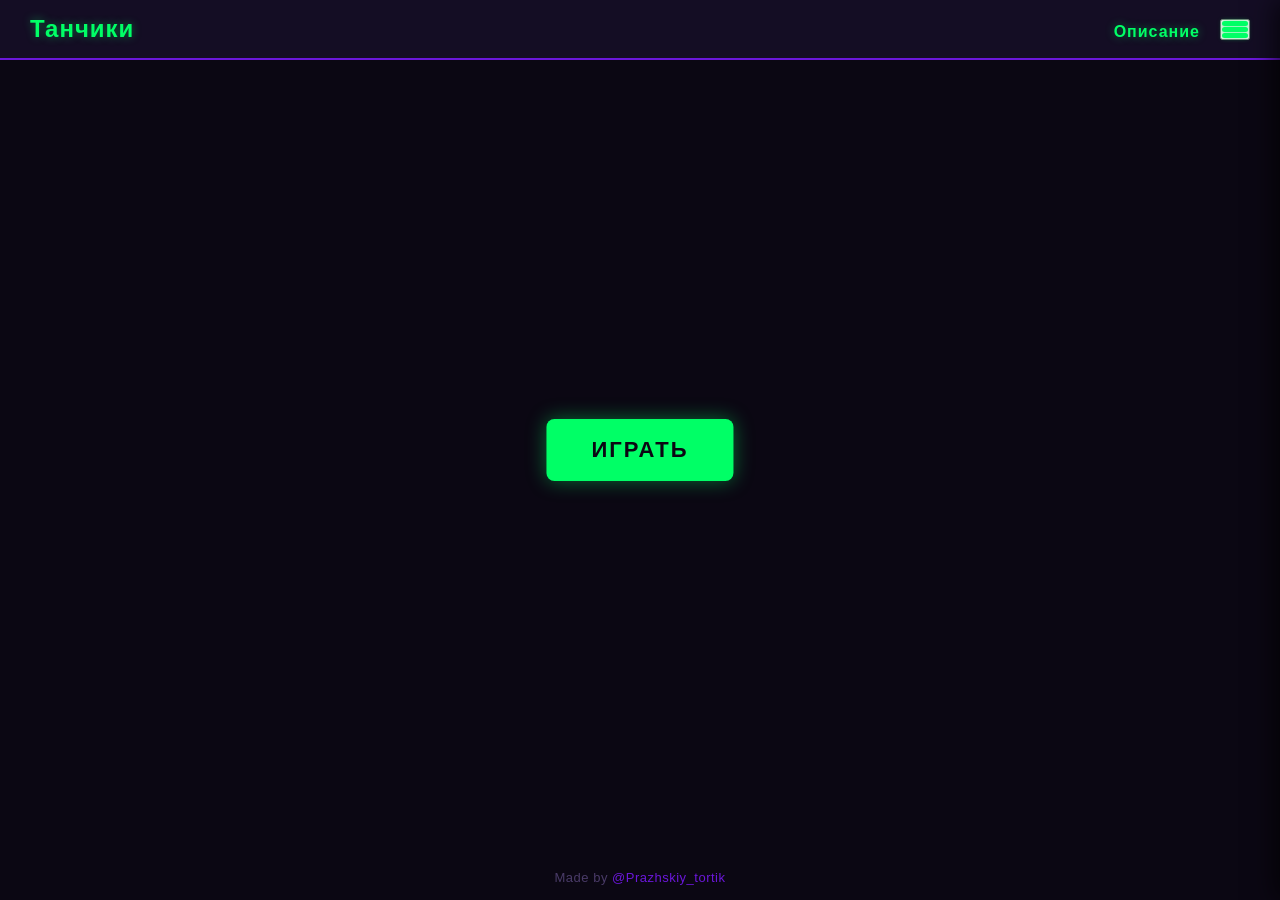
<file: index.html>
<!DOCTYPE html>
<meta lang="ru">
<html>
    <head>
        <meta charset="UTF-8">
        <title>Made by Alexandr K</title>
        <link rel="stylesheet" href="style.css">
    </head>
    <body>
        <noscript>
            <div class="noscriptwrn">
                Enable JavaScript!
            </div>
        </noscript>

        <div class="upperPanel" id="UP">
            <div class="logo">Танчики</div>
            <button class="menutgl" id="menuToggle">
                <span></span>
                <span></span>
                <span></span>
            </button>

            <div class="description" type="button">
                <span class="descriptionbtn">Описание</span>
            </div>

            <div class="sidebar" id="sidebar">
                <div class="settings">
                    <h3>Настройки</h3>
                    <label>Никнейм:</label>
                    <input type="text" id="playerName" placeholder="User">
                
                    <label>Сменить сервер:</label>
                    <div class="serverinput">
                       <input type="text" id="serverUrl" value="">
                       <button id="connect" class="connectbtn">Подключиться</button>
                    </div>
                    <div class="server-status">Нынешний сервер: <span id="currentServer"></span></div>
                </div>
            </div>
        </div>

        
        <button id="play" class="playbtn" type="button">Играть</button>

        <div class="canvasWrapper" id="canvasWrapper">
            <canvas id="screen" width="1000" height="1000"></canvas>
        </div>

        <script src="scripts/style.js" defer></script>
        <script src="scripts/script.js" defer></script>
        <script src="scripts/collect_cookie.js" defer></script>
        <script src="scripts/game.js" defer></script>
    </body>

    <footer class="footer">
        Made by <a href="https://web.telegram.org/Prazhskiy_tortik">@Prazhskiy_tortik</a>
    </footer>
</html>
</file>
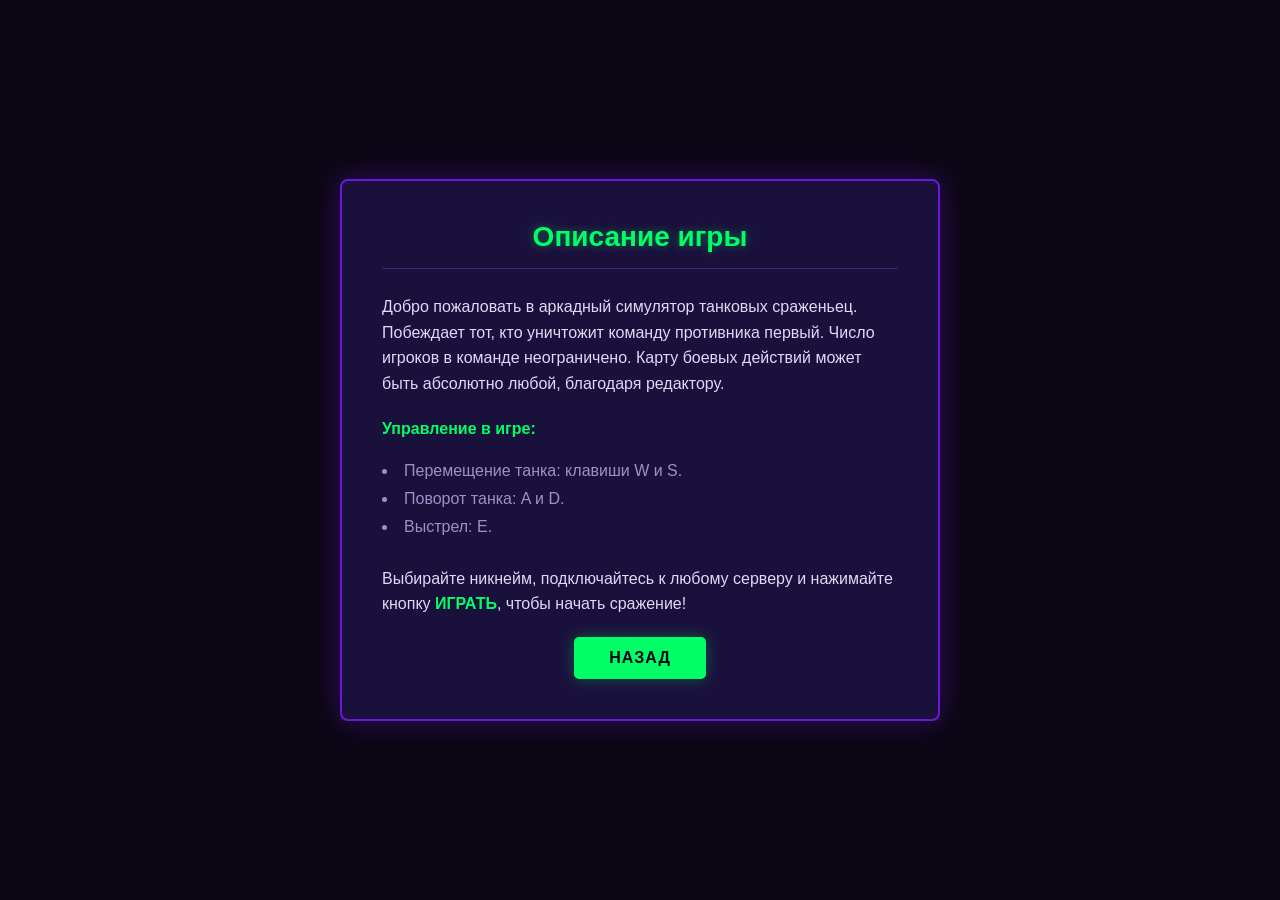
<file: description.html>
<!DOCTYPE html>
<html lang="ru">
<head>
    <meta charset="UTF-8">
    <title>Танчики — Описание игры</title>
    <link rel="stylesheet" href="description.css">
</head>
<body>
    <div class="container">
        <h1>Описание игры</h1>
        
        <p>Добро пожаловать в аркадный симулятор танковых сраженьец. Побеждает тот, кто уничтожит команду противника первый. Число игроков в команде неограничено.
            Карту боевых действий может быть абсолютно любой, благодаря редактору.</p>
        
        <p><span class="highlight">Управление в игре:</span></p>
        <ul>
            <li>Перемещение танка: клавиши W и S.</li>
            <li>Поворот танка: A и D.</li>
            <li>Выстрел: E.</li>
        </ul>

        <p>Выбирайте никнейм,
             подключайтесь к любому серверу и нажимайте кнопку 
             <span class="highlight">ИГРАТЬ</span>, 
             чтобы начать сражение!</p>
        
        <a href="index.html" class="back-btn">Назад</a>
    </div>

</body>
</html>
</file>
<file: style.css>
/* All Gemini */
/* Базовые сбросы и темный фон страницы */
* {
    box-sizing: border-box;
    margin: 0;
    padding: 0;
    font-family: 'Segoe UI', Tahoma, Geneva, Verdana, sans-serif;
}

body {
    background-color: #0b0713; /* Глубокий темно-фиолетовый */
    color: #e2d7f7;
    min-height: 100vh;
    display: flex;
    flex-direction: column;
    overflow: hidden;
    position: relative;
}

/* --- ВЕРХНЯЯ ПАНЕЛЬ --- */
.upperPanel {
    background-color: #140d24;
    border-bottom: 2px solid #6b17da; /* Фиолетовое неоновое свечение */
    padding: 15px 30px;
    display: flex;
    justify-content: space-between;
    align-items: center;
    position: relative;
    z-index: 10;
    transition: transform 0.5s ease, opacity 0.5s ease;
}

/* Класс-модификатор для плавного скрытия панели */
.upperPanel.hidden {
    transform: translateY(-100%);
    opacity: 0;
    pointer-events: none;
}

/* Стилизация вашего заголовка Strelyalki */
.upperPanel h1, .upperPanel h2, .upperPanel h3, .upperPanel div {
    font-size: 24px;
    font-weight: bold;
    color: #00ff66; /* Ярко-зеленый неон */
    text-shadow: 0 0 10px rgba(0, 255, 102, 0.4);
    letter-spacing: 1px;
}

/* Сдвигаем контейнер с описанием вправо, чтобы он встал СЛЕВА от меню */
.description {
    margin-left: auto;
    margin-right: 25px; /* Задает аккуратный отступ до кнопки меню (настроек) */
}

/* Стилизация самой кнопки */
.descriptionbtn {
    cursor: pointer;
    font-size: 16px;
    font-weight: bold;
    color: #00ff66 !important; /* Ярко-зеленый неон под стиль сайта */
    text-shadow: 0 0 10px rgba(0, 255, 102, 0.4);
    transition: all 0.2s ease-in-out;
}

/* Эффект при наведении */
.descriptionbtn:hover {
    color: #fff !important;
    text-shadow: 0 0 10px rgba(255, 255, 255, 0.6);
}

/* Кнопка-гамбургер (три полоски) */
.menutgl {
    display: flex;
    flex-direction: column;
    justify-content: space-between;
    width: 30px;
    height: 21px;
    cursor: pointer;
    z-index: 101;
}

.menutgl span {
    display: block;
    height: 5px;
    width: 100%;
    background-color: #00ff66;
    border-radius: 3px;
    transition: all 0.3s ease-in-out;
    box-shadow: 0 0 5px rgba(0, 255, 102, 0.5);
}

/* Анимация превращения гамбургера в крестик */
.menutgl.active span:nth-child(1) {
    transform: translateY(9px) rotate(45deg);
    background-color: #ff0055;
    box-shadow: 0 0 5px rgba(255, 0, 85, 0.5);
}

.menutgl.active span:nth-child(2) {
    opacity: 0;
}

.menutgl.active span:nth-child(3) {
    transform: translateY(-9px) rotate(-45deg);
    background-color: #ff0055;
    box-shadow: 0 0 5px rgba(255, 0, 85, 0.5);
}

/* --- ВСПЛЫВАЮЩИЙ САЙДБАР --- */
.sidebar {
    position: fixed;
    top: 0;
    right: -320px;
    width: 320px;
    height: 100vh;
    background-color: #1a103c;
    border-left: 2px solid #6b17da;
    box-shadow: -5px 0 25px rgba(0, 0, 0, 0.7);
    padding: 90px 25px 30px 25px;
    transition: right 0.4s cubic-bezier(0.1, 0.8, 0.3, 1);
    z-index: 100;
}

.sidebar.active {
    right: 0;
}

.settings h3 {
    color: #00ff66;
    margin-bottom: 25px;
    font-size: 22px;
    border-bottom: 1px solid #3d2475;
    padding-bottom: 10px;
}

.settings label, .settings {
    color: #a38ec7;
    font-size: 14px;
}

.settings input[type="text"] {
    width: 100%;
    padding: 10px 12px;
    background-color: #0d0822;
    border: 1px solid #5a33a3;
    border-radius: 5px;
    color: #fff;
    font-size: 15px;
    margin-bottom: 20px;
    transition: all 0.3s;
}

.settings input[type="text"]:focus {
    outline: none;
    border-color: #00ff66;
    box-shadow: 0 0 8px rgba(0, 255, 102, 0.3);
}

/* Стилизация вашей кнопки Connect внутри настроек */
.settings button {
    padding: 8px 15px;
    background-color: #6b17da;
    border: none;
    border-radius: 5px;
    color: white;
    font-weight: bold;
    cursor: pointer;
    transition: 0.2s;
    margin: 5px 0;
}

.settings button:hover {
    background-color: #822ef5;
}

/* --- ЦЕНТРАЛЬНАЯ ЗОНА И КНОПКА "Start game" --- */
.playbtn {
    position: absolute;
    top: 50%;
    left: 50%;
    transform: translate(-50%, -50%);
    width: auto !important; /* Убираем растягивание на весь экран */
    height: auto !important;
    padding: 18px 45px !important;
    font-size: 22px !important;
    font-weight: bold !important;
    text-transform: uppercase;
    letter-spacing: 2px;
    color: #0b0713 !important;
    background-color: #00ff66 !important; /* Насыщенный зеленый неон */
    border: none !important;
    border-radius: 8px !important;
    cursor: pointer;
    box-shadow: 0 0 20px rgba(0, 255, 102, 0.4);
    transition: all 0.3s cubic-bezier(0.2, 0.8, 0.2, 1) !important;
    z-index: 5;
}

.playbtn:hover{
    background-color: #12ff73 !important;
    transform: translate(-50%, -55%) scale(1.05);
    box-shadow: 0 0 30px rgba(0, 255, 102, 0.7);
}

/* --- ИГРОВОЕ ОКНО И КАНВАС --- */
.canvasWrapper {
    display: none;
    /* Жестко фиксируем координаты центра на экране */
    position: fixed;
    top: 50%;
    left: 50%;
    
    /* Задаем базовый финальный трансформ, чтобы браузер не путался до/после анимации */
    transform: translate(-50%, -50%) scale(1);
    
    /* Размеры строго по размеру канваса */
    width: max-content;
    height: max-content;
    
    /* Ваша анимация */
    animation: fadeIn 0.6s cubic-bezier(0, -0.05, 0.25, 1) forwards;
}

.canvasWrapper.active {
    display: flex;
}

canvas {
    background-color: #000;
    border: 3px solid #6b17da;
    border-radius: 8px;
    box-shadow: 0 0 40px rgba(255, 0, 0, 0.3);
    max-width: 90vw;
    max-height: 80vh;
}

/* --- ПОДВАЛ (АВТОРЫ) --- */
/* Находим ваш текст "Made by..." и красиво оформляем внизу страницы */
body > p, .footer/*, body > div:last-of-type */{
    position: fixed;
    bottom: 0;
    left: 0;
    width: 100%;
    text-align: center;
    padding: 15px;
    font-size: 13px !important;
    color: #4a3b68 !important;
    background: transparent !important;
    letter-spacing: 0.5px;
    z-index: 2;
}

/* Исправляем цвет ссылок в авторах, если они синие */
body > p a, .footer a {
    color: #6b17da !important;
    text-decoration: none;
}

@keyframes fadeIn {
    from { 
        opacity: 0; 
        transform: translate(-50%, -45%) scale(0.95); /* Мягкое появление чуть снизу */
    }
    to { 
        opacity: 1; 
        transform: translate(-50%, -50%) scale(1);   /* Идеальный центр */
    }
}

/* --- АБСОЛЮТНОЕ ВЫРАВНИВАНИЕ ШАПКИ ЧЕРЕЗ GRID --- */

/* Делаем верхнюю панель точкой отсчета для координат */
.upperPanel {
    position: relative !important;
}

/* Намертво привязываем «Описание» слева от гамбургер-меню */
.description {
    position: absolute !important;
    top: 50% !important;
    right: 80px !important; /* Встанет ровно перед меню */
    transform: translateY(-50%) !important;
    margin: 0 !important;
    padding: 0 !important;
    z-index: 10;
}

/* Кнопка Описание */
.descriptionbtn {
    cursor: pointer;
    font-size: 16px;
    font-weight: bold;
    color: #00ff66 !important;
    text-shadow: 0 0 10px rgba(0, 255, 102, 0.4);
    transition: all 0.2s ease-in-out;
}

.descriptionbtn:hover {
    color: #fff !important;
    text-shadow: 0 0 10px rgba(255, 255, 255, 0.6);
}

/* Принудительно возвращаем внутренностям настроек вертикальный вид в колонку */
.settings, .settings *, .sidebar, .sidebar * {
    display: block !important;
    flex-direction: unset !important;
    justify-content: unset !important;
    align-items: unset !important;
}

/* Восстанавливаем оригинальные стили инпута, которые сбились */
.settings input[type="text"] {
    /* display:  100% !important; */
    padding: 10px 12px !important;
    margin-bottom: 20px !important;
}
</file>
<file: description.css>
* {
    box-sizing: border-box;
    margin: 0;
    padding: 0;
    font-family: 'Segoe UI', Tahoma, Geneva, Verdana, sans-serif;
}

body {
    background-color: #0b0713; /* Глубокий темно-фиолетовый */
    color: #e2d7f7;
    min-height: 100vh;
    display: flex;
    justify-content: center;
    align-items: center;
    padding: 20px;
}

/* Центрированный контейнер с описанием */
.container {
    background-color: #1a103c;
    border: 2px solid #6b17da; /* Фиолетовый неон */
    border-radius: 8px;
    padding: 40px;
    max-width: 600px;
    width: 100%;
    box-shadow: 0 0 30px rgba(107, 23, 218, 0.4);
    animation: fadeIn 0.5s cubic-bezier(0.2, 0.8, 0.2, 1) forwards;
}

/* Заголовок страницы */
h1 {
    color: #00ff66; /* Зеленый неон */
    font-size: 28px;
    font-weight: bold;
    margin-bottom: 25px;
    text-shadow: 0 0 10px rgba(0, 255, 102, 0.4);
    border-bottom: 1px solid #3d2475;
    padding-bottom: 15px;
    text-align: center;
}

/* Текстовые блоки */
p {
    font-size: 16px;
    line-height: 1.6;
    margin-bottom: 20px;
    color: #e2d7f7;
}

/* Список правил или особенностей */
ul {
    list-style-position: inside;
    margin-bottom: 30px;
}

li {
    margin-bottom: 10px;
    color: #a38ec7;
}

/* Выделение важных слов зеленым */
.highlight {
    color: #00ff66;
    font-weight: bold;
}

/* Кнопка «Назад» */
.back-btn {
    display: block;
    width: max-content;
    margin: 0 auto;
    padding: 12px 35px;
    font-size: 16px;
    font-weight: bold;
    text-transform: uppercase;
    letter-spacing: 1px;
    color: #0b0713;
    background-color: #00ff66;
    border: none;
    border-radius: 5px;
    cursor: pointer;
    text-decoration: none;
    box-shadow: 0 0 15px rgba(0, 255, 102, 0.3);
    transition: all 0.3s ease;
    text-align: center;
}

.back-btn:hover {
    background-color: #12ff73;
    transform: translateY(-2px);
    box-shadow: 0 0 25px rgba(0, 255, 102, 0.6);
}

@keyframes fadeIn {
    from { opacity: 0; transform: scale(0.95); }
    to { opacity: 1; transform: scale(1); }
}
</file>
